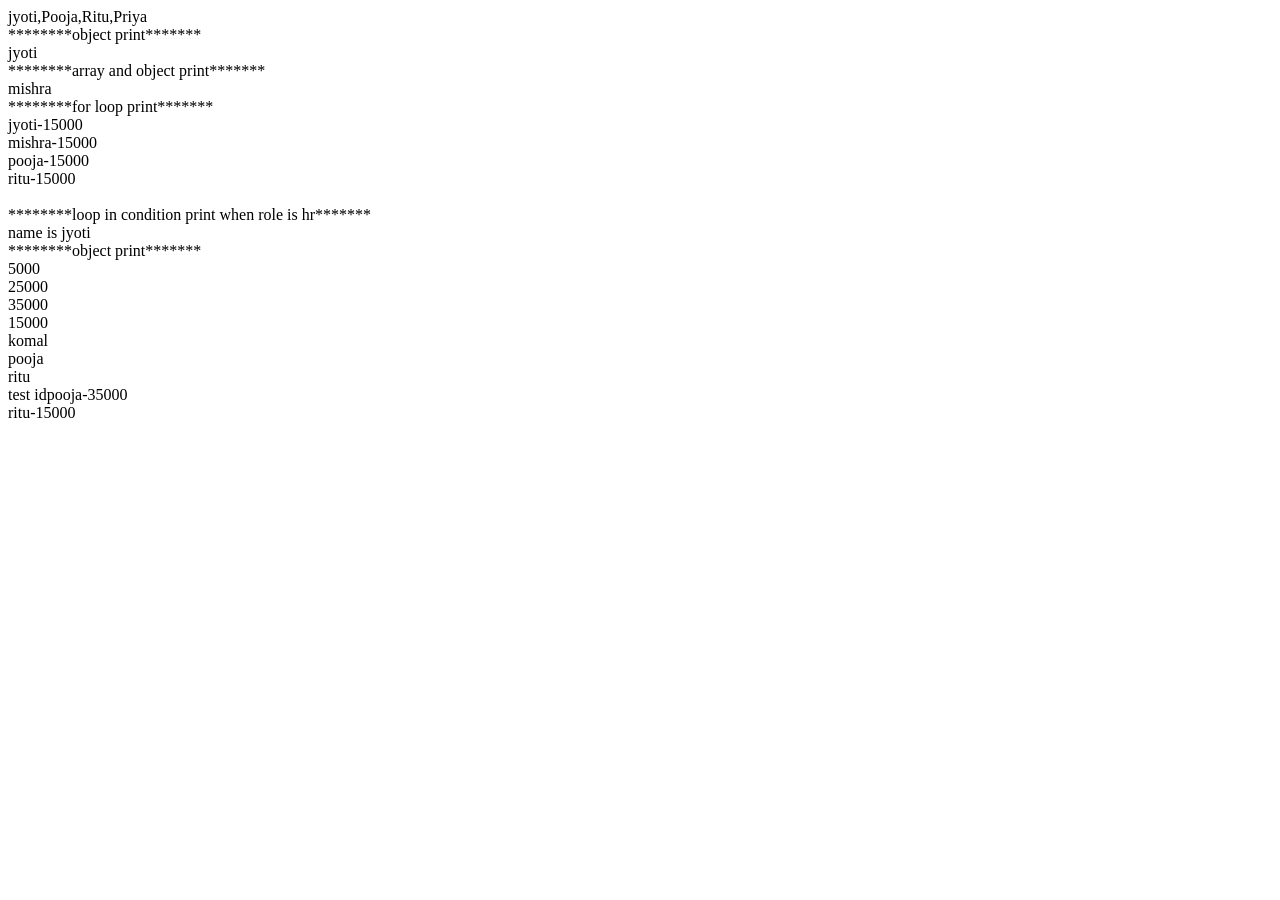
<file: Learning - Copy/18-2-2026/demo-simple.html>
<html>
<head>
</head>
<body>
</body>
<script>
// array example
var arr = ["jyoti","Pooja","Ritu","Priya"];

document.write(arr);
document.write("<br/>********object print*******<br/>");

//obj example

var obj = {name:"jyoti",id:23,pass:789};
document.write(obj.name);

//array and object
document.write("<br/>********array and object print*******<br/>");
var employee = [
{id:1,name:"jyoti",salary:15000,role:"hr"},
{id:2,name:"mishra",salary:15000,role:"qa"},
{id:3,name:"pooja",salary:15000,role:"developer"},
{id:4,name:"ritu",salary:15000,role:"ui"}
];

document.write(employee[1].name);


document.write("<br/>********for loop print*******<br/>");

	for(i=0;i < employee.length;i++)
	{
		document.write(employee[i].name + "-" + employee[i].salary + "<br/>");
	}


document.write("<br/>********loop in condition print when role is hr*******<br/>");
for(i=0;i<employee.length;i++)
{
if(employee[i].role == "hr")
{
document.write("name is " + employee[i].name);
}
}

document.write("<br/>********object print*******<br/>");

var student = [
{id:1,name:"Priya",fees:5000},
{id:2,name:"komal",fees:25000},
{id:3,name:"pooja",fees:35000},
{id:4,name:"ritu",fees:15000}
];

for(i=0;i< student.length;i++)
{
document.write(student[i].fees + "<br/>");
}


for(i=0;i< student.length;i++)
{
if(student[i].fees > 5000 )
{
document.write(student[i].name + "<br/>");
}
}
document.write("test id");

for(i=0;i< student.length;i++)
{
if(student[i].id > 2 )
{
document.write(student[i].name + "-" + student[i].fees + "<br/>");
}
}





</script>
</html>
</file>
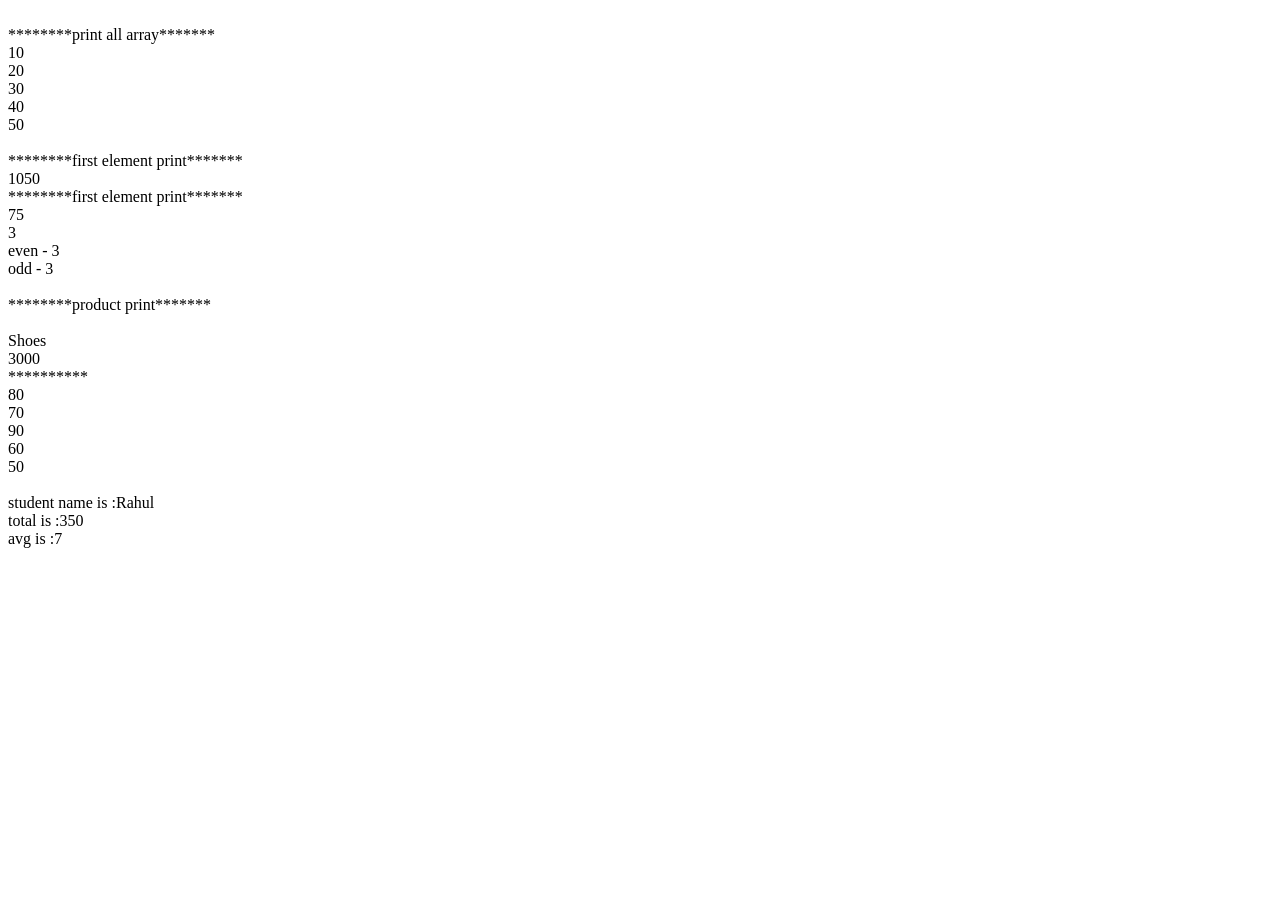
<file: Learning - Copy/21-2-2026/basic-demo.html>
<html>
<head>
</head>
<body>
</body>
<script>
document.write("<br/>********print all array*******<br/>");
//Print Array Elements
var arr = [10, 20, 30, 40, 50];
for(i=0;i<arr.length;i++)
{
document.write(arr[i] + "</br>")
}
document.write("<br/>********first element  print*******<br/>");

document.write(arr[0]);
document.write(arr[4]);

document.write("<br/>********first element  print*******<br/>");
var number = [5, 10, 15, 20, 25];
var sum = 0;
var avg =0;
for(i=0;i<number.length;i++)
{
 sum += number[i];
 avg = sum / number[i];
}
document.write(sum + "</br>")
document.write(avg + "</br>")

//find even and odd

var num = [2, 7, 4, 9, 6, 3];
var even=0;
var odd=0;
for(i=0;i<num.length;i++)
{
var ans = num[i];
if(ans % 2 == 0)
{
even++
}
else
{
odd++;
}
}
document.write("even - " + even + "</br>")
document.write("odd - " + odd + "</br>")
document.write("<br/>********product  print*******<br/>");
var product = [{name: "Shoes",price: 1000,quantity: 3}];
var total;
for(i=0;i<product.length;i++)
{
document.write("</br>" + product[i].name);
total = product[i].price * product[i].quantity;
}

document.write("</br>" + total);
document.write("</br>**********</br>");

//find avg

var name = "Rahul";
var m = [80, 70, 90, 60, 50];
var total =0;
var avg =0;
for(i=0;i<m.length;i++)
{
document.write(m[i] + "</br>");
total+=m[i]
avg = total / m[i];
}
document.write("</br> student name is :" + name);
document.write("</br> total is :" + total);
document.write("</br> avg is :" + avg);





</script>
</html>
</file>
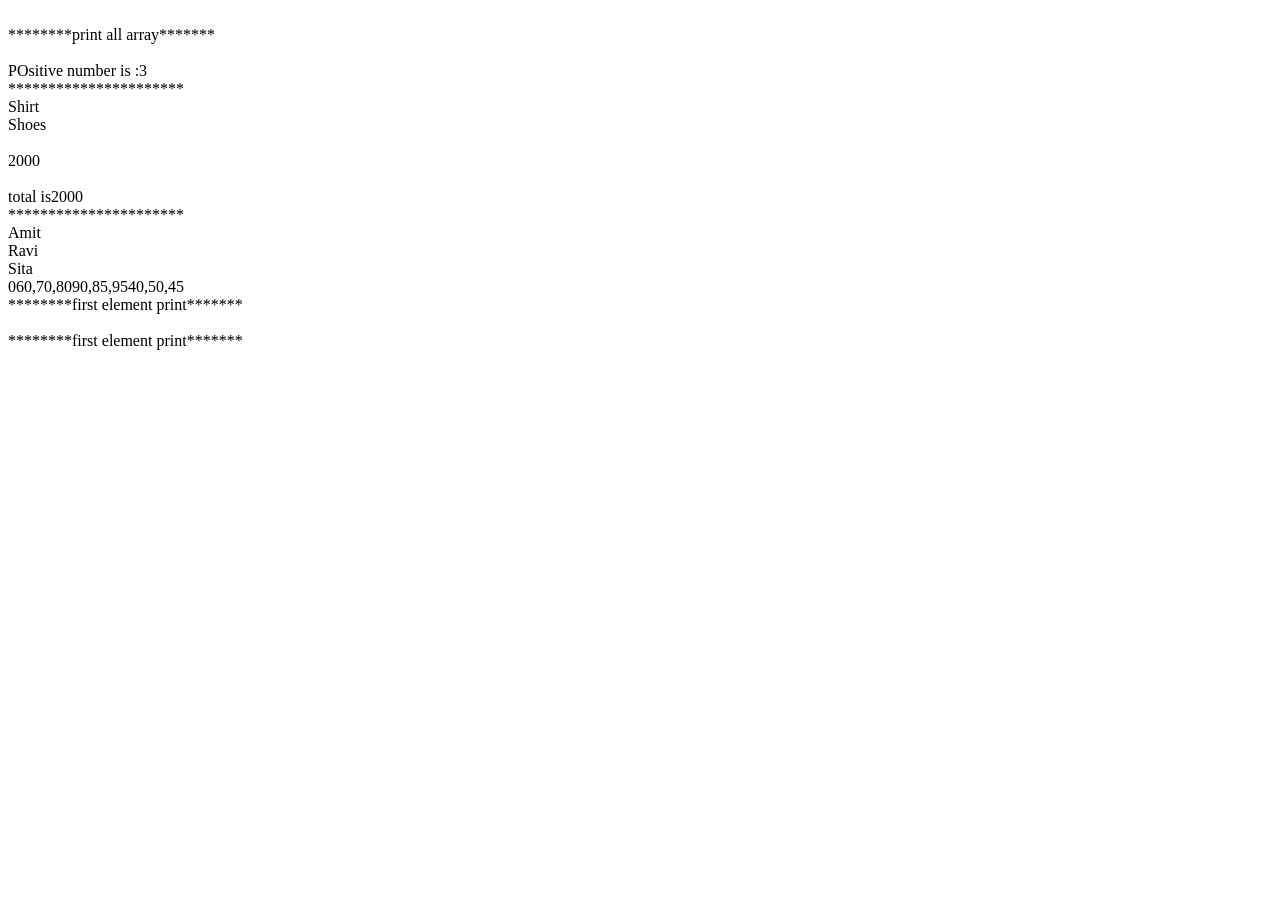
<file: Learning - Copy/21-2-2026/if-else.html>
<html>
<head>
</head>
<body>
</body>
<script>
document.write("<br/>********print all array*******<br/>");
//LEVEL 3 – If-Else
var n = -3;
var m = 3;
if(m >= 0)
{
document.write("</br> POsitive number is :" + m);

}
else
{
document.write("</br> Negative number is :" + m);

}
document.write("<br/>**********************</br>")
//shopping cart
var cart = [
 { item: "Shirt", price: 500, quantity: 2 },
 { item: "Shoes", price: 1000, quantity: 1 }
]
var total=0;
var totalbill=0;
var bill=0;

for(i=0;i<cart.length;i++)
{
document.write(cart[i].item + "</br>")
total += cart[i].price * cart[i].quantity;
}
document.write("<br/>" + total +"<br/>")
if(total > 2000)
{
dis = total % 0.10;
totalbill = dis + total
document.write("</br>totalbill :" + totalbill);
}
else
{
document.write("<br/>total is" + total);

}
document.write("<br/>**********************</br>")
var student = [
 { name: "Amit", marks: [60, 70, 80] },
 { name: "Ravi", marks: [90, 85, 95] },
 { name: "Sita", marks: [40, 50, 45] }
]
var totalm=0
for(i=0;i<student.length;i++)
{
document.write(student[i].name + "</br>")
totalm += student[i].marks;
}
document.write(totalm + "<br/>********first element  print*******<br/>");
document.write("<br/>********first element  print*******<br/>");

</script>
</html>
</file>
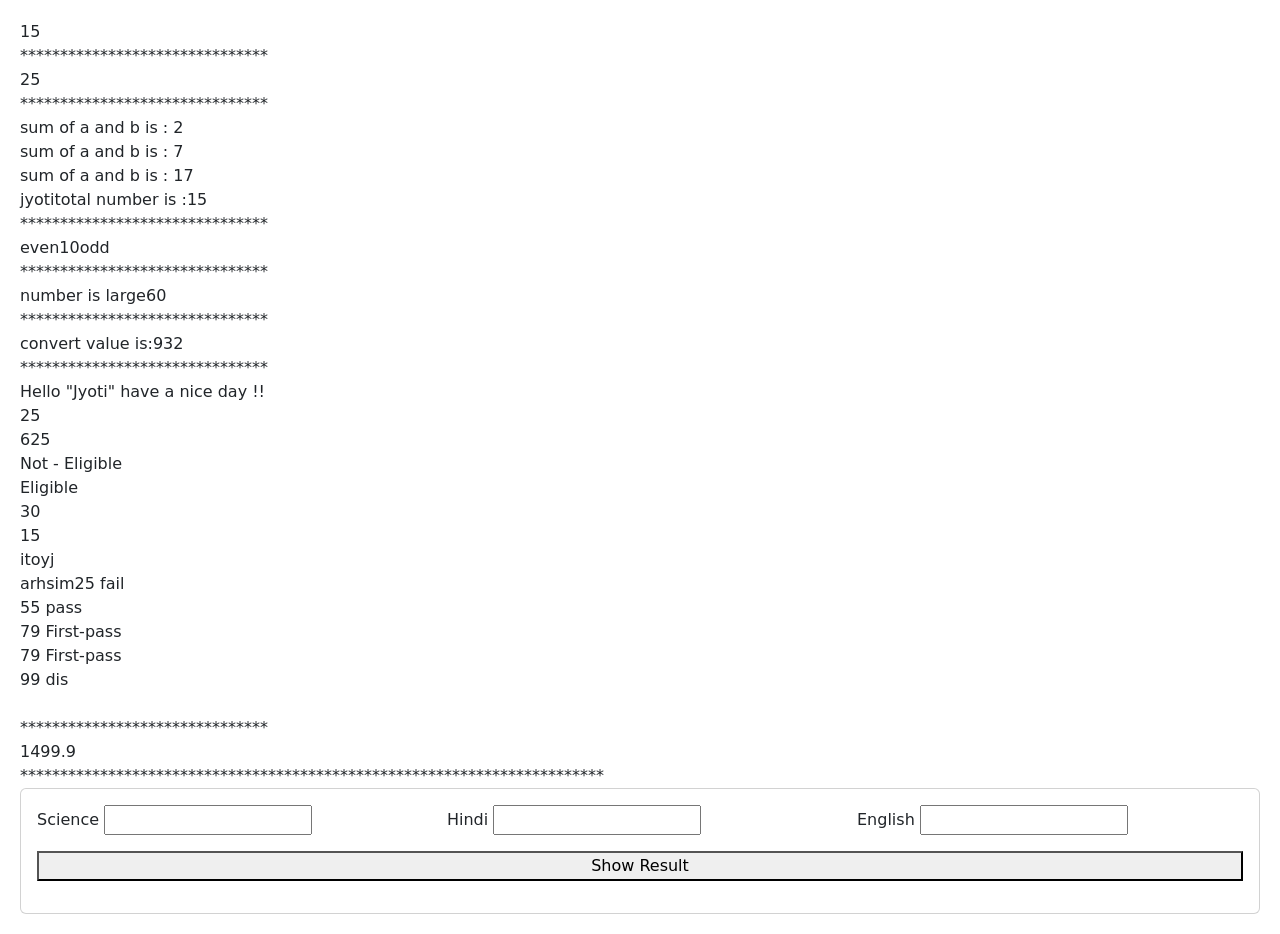
<file: Learning - Copy/23-2-2026/new 1.html>
<!DOCTYPE html>
<html lang="en">
<head>
    <meta charset="UTF-8">
    <meta name="viewport" content="width=device-width, initial-scale=1.0">
    <title>Bootstrap Page</title>
    <link href="https://cdn.jsdelivr.net/npm/bootstrap@5.3.0/dist/css/bootstrap.min.css" rel="stylesheet">
    <style>
        body {
            padding: 20px;
        }
        .container {
            margin-top: 20px;
        }
    </style>
</head>
<body>

<script>
//Simple Addition Function
//1st method
function sum(){
var a= 5;
var b=10;
var sum=a+b;
document.write(sum);
}
sum();
//2nd method
document.write("<br/>*******************************<br/>");
function sumper(a,b){
var add=a+b;
document.write(add);
}
sumper(5,20);
document.write("<br/>*******************************<br/>");
//3rd method
function total(a=0,b=2){
var add=a+b;
document.write(`sum of a and b is : ${add} <br/>`);
}
total();
total(5);
total(5,12);
//using return :: that return not print
function num(name,c,d)
{
return name + "total number is :" + (c+d);
}
document.write(num("jyoti",5,10));
//Even or Odd Checker
document.write("<br/>*******************************<br/>");
function evenoddcheck(num)
{
if(num % 2 == 0)
{
return "even"+ num;
}
else
{
return "odd";
}
}
document.write(evenoddcheck(10));
document.write(evenoddcheck(5));
//Find Largest Number
document.write("<br/>*******************************<br/>");
function large(a,b,c)
{
if(a > b && a>c && a>b )
{
return "number is large" + a;
}
else if (b > a && b>c)
{
return "number is large" + b;
}
else
{
return "number is large" + c;
}
}
document.write(large(60,20,40));

//Convert Celsius to Fahrenheit.
document.write("<br/>*******************************<br/>");
function farconvert(n)
{
return (n * 9/5) + 32;
}
document.write("convert value is:" + farconvert(500));
document.write("<br/>*******************************<br/>");
//document.write("<br/>*******************************<br/>");
function greet(name)
{
return `Hello "${name}" have a nice day !!`;
}
document.write(greet("Jyoti"));
//Return the square of a number.
function squ(m)
{
return m*m;
}
document.write("</br>" + squ(5));
document.write("</br>" + squ(25));
//Check Voting Eligibility
function vot(age)
{
if(age > 18)
{
return "Eligible";
}
else
{
return "Not - Eligible";
}
}
document.write("</br>" + vot(5));
document.write("</br>" + vot(25));
//Simple Interest Calculator
function inte(p,r,t)
{
var ans = (p * r * t) / 100;
return ans;
}
document.write("</br>" + inte(500,2,3));
document.write("</br>" + inte(100,5,3));
//Reverse a String (Basic Logic)
function reverse(name)
{

return name.split("").reverse().join("");
}
document.write("</br>" + reverse("jyoti"));
document.write("</br>" + reverse("mishra"));
//Marks Result Function
function marks(m)
{
if(m<35)
{
return `${m} fail`;
}
else if(m < 60)
{
return `${m} pass`;
}
else if(m < 80)
{
return `${m} First-pass`;
}
else
{
return `${m} dis`;
}
}
document.write(marks(25) + "<br/>");
document.write(marks(55) + "<br/>");
document.write(marks(79) + "<br/>");
document.write(marks(79) + "<br/>");
document.write(marks(99) + "<br/>");

document.write("<br/>*******************************<br/>");

//craete a bill and apply discount

function bill(amt)
{
if(amt >1000)
{
var discount = amt - 0.10;
return discount;
}
else
{
return amt;
}

}
document.write(bill(1500) + "<br/>");
</script>
</body>
</html>


*************************************************************************

<!DOCTYPE html>
<html lang="en">
<head>
    <meta charset="UTF-8">
    <meta name="viewport" content="width=device-width, initial-scale=1.0">
    <title>Bootstrap Page</title>
    <link href="https://cdn.jsdelivr.net/npm/bootstrap@5.3.0/dist/css/bootstrap.min.css" rel="stylesheet">
    <style>
        body {
            padding: 20px;
        }
        .container {
            margin-top: 20px;
        }
    </style>
</head>
<body>
<div class="card p-3">
<div class="row">
<div class="col-md-4">
<label class="mb-3">Science</label>
<input type="text" class="mb-3" id="inputmarksci"/>

</div>

<div class="col-md-4">
<label class="mb-3">Hindi</label>
<input type="text" class="mb-3" id="inputmarkhindi"/>
</div>

<div class="col-md-4">
<label class="mb-3">English</label>
<input type="text" class="mb-3" id="inputmarkeng"/>
</div>
</div>
<button onclick="showresult()">Show Result</button>
<p id="total"></p>

</div>
<script>
function showresult()
{
var science = document.getElementById("inputmarksci").value;
var hindi = document.getElementById("inputmarkhindi").value;
var english = document.getElementById("inputmarkeng").value;
var total = document.getElementById("total");
var marks = 0;
marks = science + hindi + english;
total.innerHTML = `total marks is ${marks} is your result is : fail and your grade is A`;

/*if(input <= 35)
{
output.innerHTML = `total marks is ${input} is your result is : fail and your grade is C`;
output.style.color="red";
}
else if(input <= 60)
{
output.innerHTML= `total marks is ${input} is your result is : pass and your grade is B`;
output.style.color="green";
}
else
{
document.getElementById("outputmark").innerHTML= `total marks is ${input} is your result is : Dis and your grade is A`;
output.style.color="green";
}*/

}
</script>
</body>
</html>
</file>
